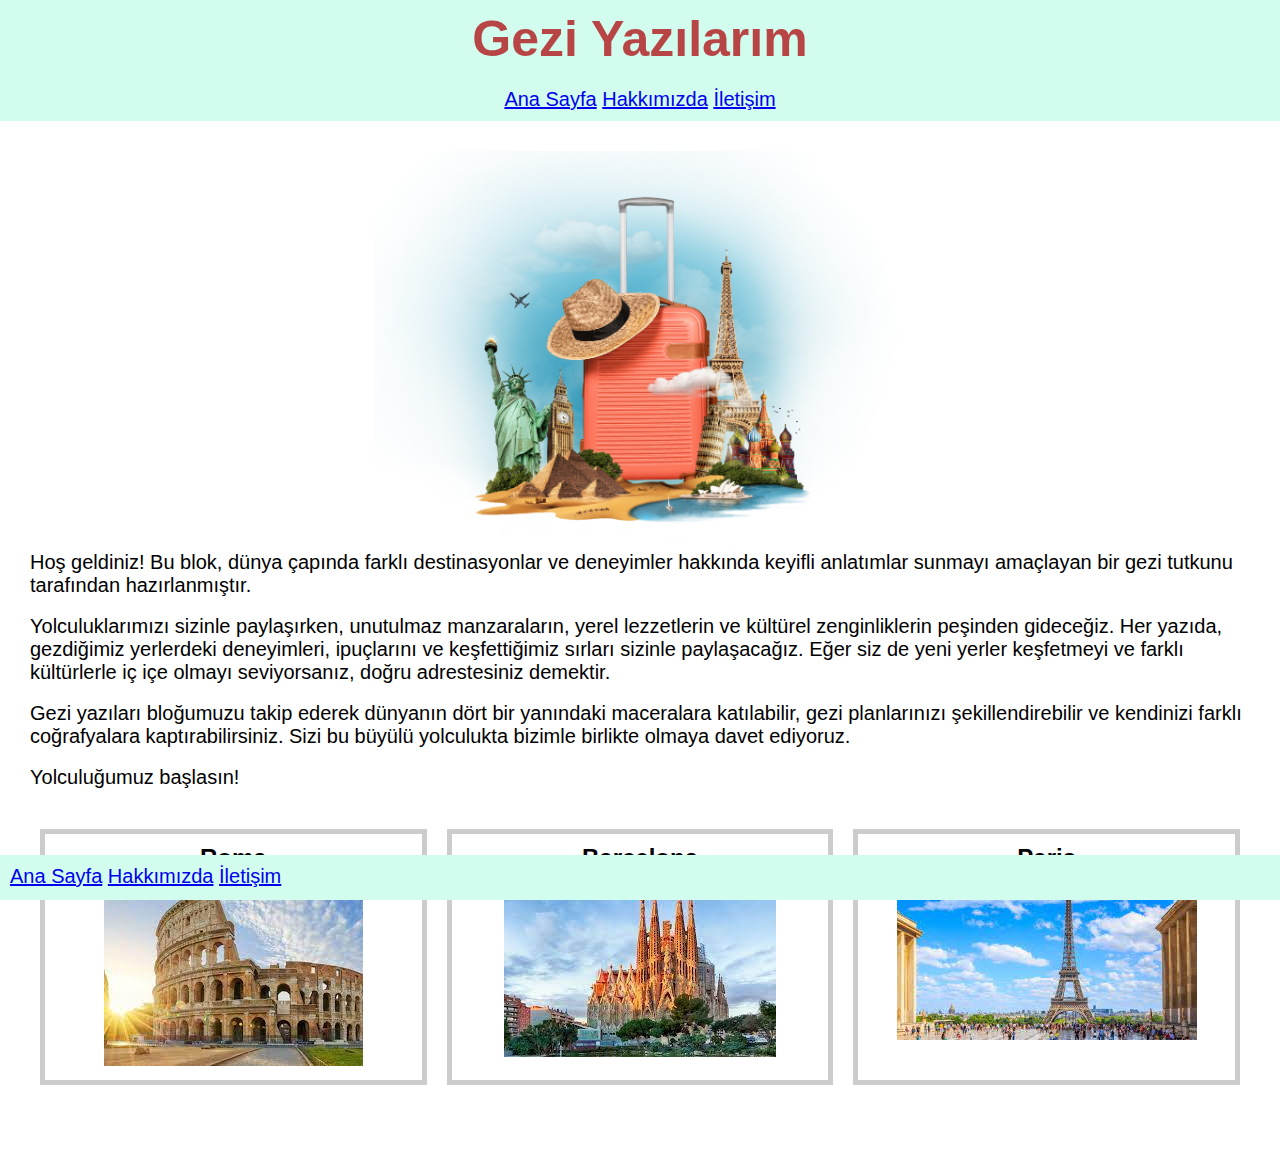
<file: css_odev_1/index.html>
<!DOCTYPE html>
<html lang="tr">
<head>
    <meta charset="UTF-8">
    <meta http-equiv="X-UA-Compatible" content="IE=edge">
    <meta name="viewport" content="width=device-width, initial-scale=1.0">
    <title>Ana Sayfa</title>
    <link rel="stylesheet" href="css/style.css">
</head>
<body>  
    <!-- Nav bar start -->
    <h1 class="nav-top h1" > Gezi Yazılarım </h1>
    <nav class="nav-top">
        <ul>
            <a href="index.html">Ana Sayfa</a>
            <a href="about-us.html">Hakkımızda</a>
            <a href="contact.html">İletişim</a>
        </ul>
    </nav>
    <!-- Nav bar end -->

    <!-- Section start -->
    <section>
        <article class="article-style">
            <img  class="image-center" src="img/travel-concept-with-baggage.jpg" alt="giris-resmi">
            <p>Hoş geldiniz! Bu blok, dünya çapında farklı destinasyonlar ve deneyimler hakkında keyifli anlatımlar sunmayı amaçlayan bir gezi tutkunu tarafından hazırlanmıştır.</p> <br>
                
            <p>Yolculuklarımızı sizinle paylaşırken, unutulmaz manzaraların, yerel lezzetlerin ve kültürel zenginliklerin peşinden gideceğiz. Her yazıda, gezdiğimiz yerlerdeki deneyimleri, ipuçlarını ve keşfettiğimiz sırları sizinle paylaşacağız. Eğer siz de yeni yerler keşfetmeyi ve farklı kültürlerle iç içe olmayı seviyorsanız, doğru adrestesiniz demektir.</p> <br>

            <p>Gezi yazıları bloğumuzu takip ederek dünyanın dört bir yanındaki maceralara katılabilir, gezi planlarınızı şekillendirebilir ve kendinizi farklı coğrafyalara kaptırabilirsiniz. Sizi bu büyülü yolculukta bizimle birlikte olmaya davet ediyoruz.</p> <br>

            <p>Yolculuğumuz başlasın!</p>
        </article>
        <div class="cities-container">
            <article class="city">
                <h2>Roma</h2>
                <a href="roma.html"><img src="img/roma.jpg" alt="roma"></a>
            </article>
            <article class="city">
                <h2>Barcelona</h2>
                <a href="barcelona.html"><img src="img/barcelona.jpg" alt="barcelona"></a>
            </article>
            <article class="city">
                <h2>Paris</h2>
                <a href="paris.html"><img src="img/paris.jpg" alt="paris"></a>
            </article>
        </div>      
    </section>
     <!-- Section end -->

    <!-- Footer start -->
    <nav class="nav-bottom">
        <ul>
            <a href="index.html">Ana Sayfa</a>
            <a href="about-us.html">Hakkımızda</a>
            <a href="contact.html">İletişim</a>
        </ul>
    </nav>
    <!-- Footer end -->



</body>
</html>
</file>
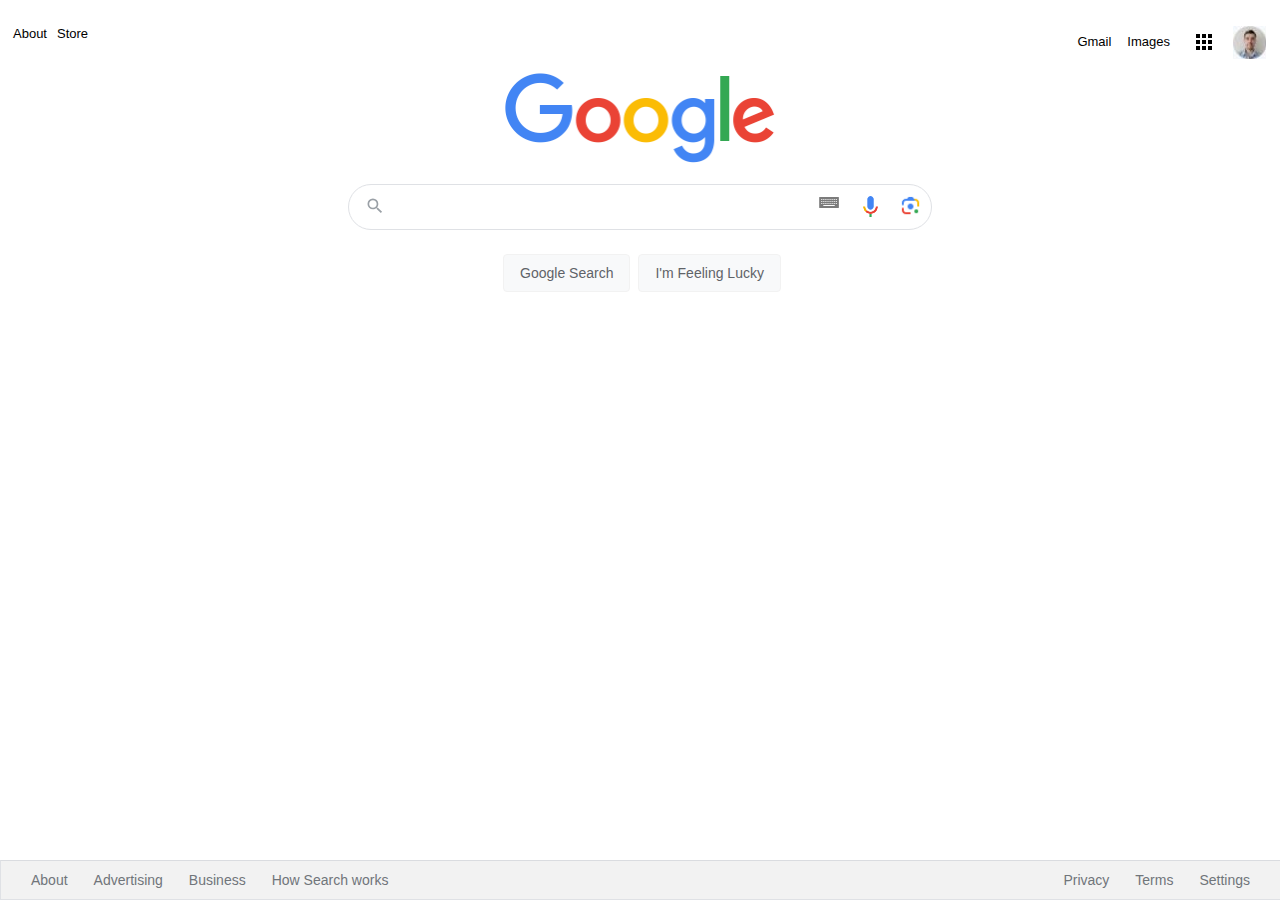
<file: css_odev_3_google_homepage/index.html>
<!DOCTYPE html>
<html lang="en">
  <head>
    <meta charset="UTF-8" />
    <meta name="viewport" content="width=device-width, initial-scale=1.0" />
    <link rel="stylesheet" href="css/style.css" />
    <title>Google</title>
  </head>
  <body>
    <div class="panel">
      <nav>
        <!-- About, Store division start -->
        <div class="top-left red">
          <ul class="header">
            <li class="headerli footerli-left" >
              <a
              href="https://www.google.com.tr/imghp?hl=en&tab=wi&authuser=0&ogbl"
              >About</a
            ></li>
            <li class="headerli footerli-left" >
              <a
              href="https://www.google.com.tr/imghp?hl=en&tab=wi&authuser=0&ogbl"
              >Store</a
            ></li>
          </ul>
        </div>
         <!-- About, Store division end -->

        <!-- profile, square box, images, gmail start -->
        <div class="top-right red" >
          <ul class="header  ">
            <li class="headerli footerli-right"  >
              <a href="https://github.com/alisimsekk" target="_blank"
                ><img
                  src="assets/profilepic.jpg"
                  alt=""
                  style="margin-right: 1px;"
              /></a>
            </li>
            <li style="margin: 8px;" class="headerli footerli-right" >
              <a href="https://www.google.com.tr/intl/en/about/products?tab=wh"
                ><img src="assets/appsbutton.svg" alt="" style="width: 16px; height: 16px; margin-right: 3px;"></a
              >
            </li>
            <li style="margin: 8px; margin-left: -2px;" class="headerli footerli-right">
              <a
                href="https://www.google.com.tr/imghp?hl=en&tab=wi&authuser=0&ogbl"
                >Images</a
              >
            </li>
            <li style="margin: 8px" class="headerli footerli-right">
              <a href="https://mail.google.com/mail/?tab=wm&authuser=0&ogbl"
                >Gmail</a
              >
            </li>
          </ul>
        </div>
        <!-- profile, square box, images, gmail end -->
        <div class="clear-both"></div>
      </nav>
      <!-- google images start -->
        <div class="container red">
          <img
            src="assets/logo.png"
            width="285px"
            alt="google-images"
          />
        </div>
      <!-- google images end -->
      
      <!-- search division start -->
      <div class="red">
        <div class="search-area">
          <div class="search">
            <div class="search-img">
              <span>
                <svg
                  focusable="false"
                  xmlns="http://www.w3.org/2000/svg"
                  viewBox="0 0 24 24"
                >
                  <path
                    d="M15.5 14h-.79l-.28-.27A6.471 6.471 0 0 0 16 9.5 6.5 6.5 0 1 0 9.5 16c1.61 0 3.09-.59 4.23-1.57l.27.28v.79l5 4.99L20.49 19l-4.99-5zm-6 0C7.01 14 5 11.99 5 9.5S7.01 5 9.5 5 14 7.01 14 9.5 11.99 14 9.5 14z"
                  ></path>
                </svg>
              </span>
            </div>
            <div class="input-enter">
              <div class="input-area">
                <input
                  type="text"
                  class="input"
                  maxlength="2048"
                  autofocus="true"
                />
              </div>
            </div>

            <!-- <div class="display:flex"> -->
              <div class="search-images">
                <a href="https://www.google.com/webhp?authuser=1"> <img width="28px" style="margin-right: 15px;" src="assets/keyboardlogo.png" alt="keyboardlogo"> </a>
              <!-- </div> -->
              <!-- <div class="search-images "> -->
                <a href="https://www.google.com/webhp?authuser=1"> <img style="margin-right: 15px;" width="25px" src="assets/voicelogo.png" alt="voice-search"> </a>
              <!-- </div> -->
              <!-- <div class="search-images"> -->
                <a href="https://www.google.com/webhp?authuser=1"> <img width="25px" src="assets/scannerlogo.PNG" alt="scannerlogo"> </a>
              </div>  
            <!-- </div> -->
            
          </div>
        </div>
      </div>
      <!-- search division end -->
      
      <!-- buttons division start -->
      <div class="buttons red">
        <a href=""
          ><button class="googlesearch">Google Search</button></a
        >
        <a href=""
          ><button class="feelinglucky">I'm Feeling Lucky</button></a
        >
      </div>
      <!-- buttons division end -->
    </div>

    <nav>
      <ul class="footer">
        <li class="footerli footerli-left">
          <a
            href="https://about.google/?utm_source=google-TR&utm_medium=referral&utm_campaign=hp-footer&fg=1"
            >About</a
          >
        </li>

        <li class="footerli footerli-left">
          <a
            href="https://www.google.com/intl/en_tr/ads/?subid=ww-ww-et-g-awa-a-g_hpafoot1_1!o2&utm_source=google.com&utm_medium=referral&utm_campaign=google_hpafooter&fg=1"
            >Advertising</a
          >
        </li>

        <li class="footerli footerli-left ">
          <a
            href="https://www.google.com/services/?subid=ww-ww-et-g-awa-a-g_hpbfoot1_1!o2&utm_source=google.com&utm_medium=referral&utm_campaign=google_hpbfooter&fg=1"
            >Business</a
          >
        </li>
        
        <li class="footerli footerli-left">
          <a href="https://google.com/search/howsearchworks/?fg=1"
            >How Search works</a
          >
        </li>

        <li class="footerli" style="float: right; margin-right: 35px">
          <a href="https://www.google.com/preferences?hl=en">Settings</a>
        </li>

        <li class="footerli" style="float: right">
          <a href="https://policies.google.com/terms?hl=en-TR&fg=1">Terms</a>
        </li>

        <li class="footerli" style="float: right">
          <a href="https://policies.google.com/privacy?hl=en-TR&fg=1">Privacy</a>
        </li>
      </ul>
    </nav>
  </body>
</html>
</file>
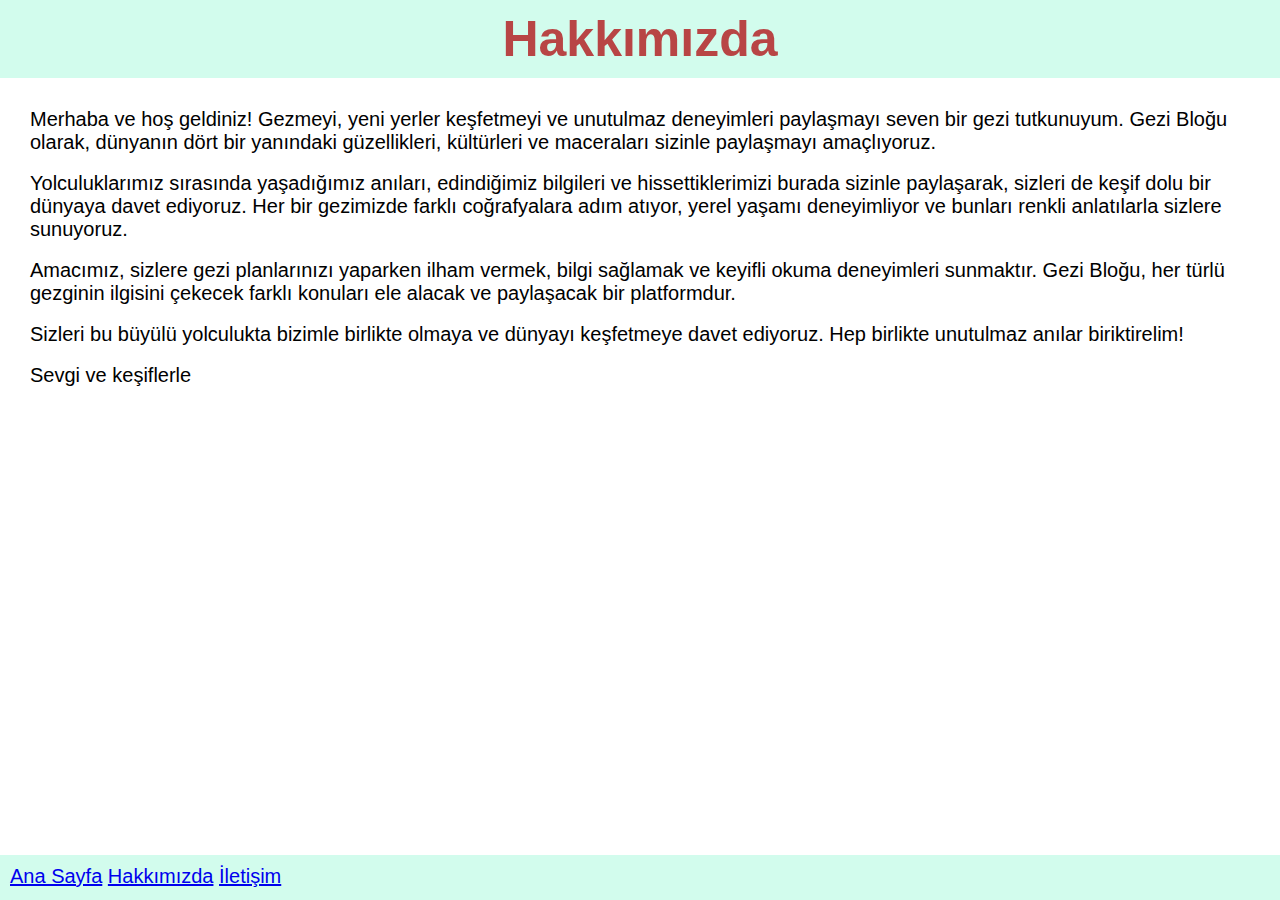
<file: css_odev_1/about-us.html>
<!DOCTYPE html>
<html lang="tr">
<head>
    <meta charset="UTF-8">
    <meta http-equiv="X-UA-Compatible" content="IE=edge">
    <meta name="viewport" content="width=device-width, initial-scale=1.0">
    <title>Hakkımızda</title>
    <link rel="stylesheet" href="css/style.css">
</head>
<body>
    <h1 class="nav-top h1" > Hakkımızda </h1>

    <section>
        <article class="article-style" >
            <p>Merhaba ve hoş geldiniz! Gezmeyi, yeni yerler keşfetmeyi ve unutulmaz deneyimleri paylaşmayı seven bir gezi tutkunuyum. Gezi Bloğu olarak, dünyanın dört bir yanındaki güzellikleri, kültürleri ve maceraları sizinle paylaşmayı amaçlıyoruz.</p><br>

            <p>Yolculuklarımız sırasında yaşadığımız anıları, edindiğimiz bilgileri ve hissettiklerimizi burada sizinle paylaşarak, sizleri de keşif dolu bir dünyaya davet ediyoruz. Her bir gezimizde farklı coğrafyalara adım atıyor, yerel yaşamı deneyimliyor ve bunları renkli anlatılarla sizlere sunuyoruz.</p><br>

            <p>Amacımız, sizlere gezi planlarınızı yaparken ilham vermek, bilgi sağlamak ve keyifli okuma deneyimleri sunmaktır. Gezi Bloğu, her türlü gezginin ilgisini çekecek farklı konuları ele alacak ve paylaşacak bir platformdur.</p><br>

            <p>Sizleri bu büyülü yolculukta bizimle birlikte olmaya ve dünyayı keşfetmeye davet ediyoruz. Hep birlikte unutulmaz anılar biriktirelim!</p><br>

            <p>Sevgi ve keşiflerle</p>
        </article>
    </section>




    <!-- Footer start -->
    <nav class="nav-bottom">
        <ul>
            <a href="index.html">Ana Sayfa</a>
            <a href="about-us.html">Hakkımızda</a>
            <a href="contact.html">İletişim</a>
        </ul>
    </nav>
    <!-- Footer end -->
</body>
</html>
</file>
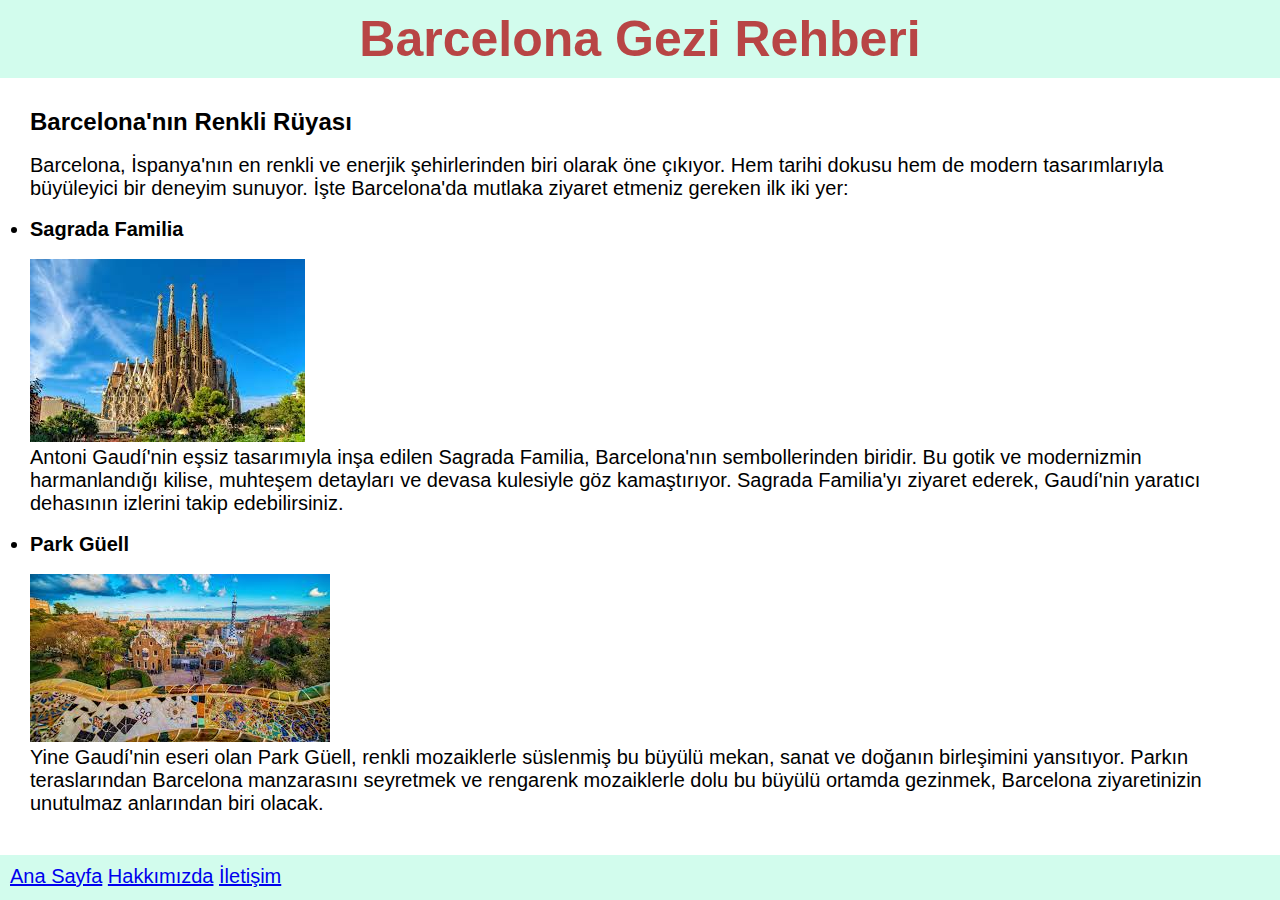
<file: css_odev_1/barcelona.html>
<!DOCTYPE html>
<html lang="tr">
<head>
    <meta charset="UTF-8">
    <meta http-equiv="X-UA-Compatible" content="IE=edge">
    <meta name="viewport" content="width=device-width, initial-scale=1.0">
    <title>Barcelona</title>
    <link rel="stylesheet" href="css/style.css">
</head>
<body>
    <h1 class="nav-top h1" > Barcelona Gezi Rehberi</h1>

    <!-- Section start -->
    <section class="article-style">
        <article >
            <h2>Barcelona'nın Renkli Rüyası</h2><br>
            <p>Barcelona, İspanya'nın en renkli ve enerjik şehirlerinden biri olarak öne çıkıyor. Hem tarihi dokusu hem de modern tasarımlarıyla büyüleyici bir deneyim sunuyor. İşte Barcelona'da mutlaka ziyaret etmeniz gereken ilk iki yer:</p>
        </article><br>

        <ul>
            <li style="font-size: 20px;"><b>Sagrada Familia</b></li><br>
            <img src="img/sagrada-familia.jpg" alt="sagrada-familia">
            <p>
                Antoni Gaudí'nin eşsiz tasarımıyla inşa edilen Sagrada Familia, Barcelona'nın sembollerinden biridir. Bu gotik ve modernizmin harmanlandığı kilise, muhteşem detayları ve devasa kulesiyle göz kamaştırıyor. Sagrada Familia'yı ziyaret ederek, Gaudí'nin yaratıcı dehasının izlerini takip edebilirsiniz.
            </p><br>
            <li style="font-size: 20px;"><b>Park Güell</b></li><br>
            <img src="img/park-guell.jpg" alt="park-guell">
            <p>
                Yine Gaudí'nin eseri olan Park Güell, renkli mozaiklerle süslenmiş bu büyülü mekan, sanat ve doğanın birleşimini yansıtıyor. Parkın teraslarından Barcelona manzarasını seyretmek ve rengarenk mozaiklerle dolu bu büyülü ortamda gezinmek, Barcelona ziyaretinizin unutulmaz anlarından biri olacak.
            </p>
        </ul><br>
    </section>

    <!-- Section end -->

    <!-- Footer start -->
    <nav class="nav-bottom">
        <ul>
            <a href="index.html">Ana Sayfa</a>
            <a href="about-us.html">Hakkımızda</a>
            <a href="contact.html">İletişim</a>
        </ul>
    </nav>
    <!-- Footer end -->
    
</body>
</html>
</file>
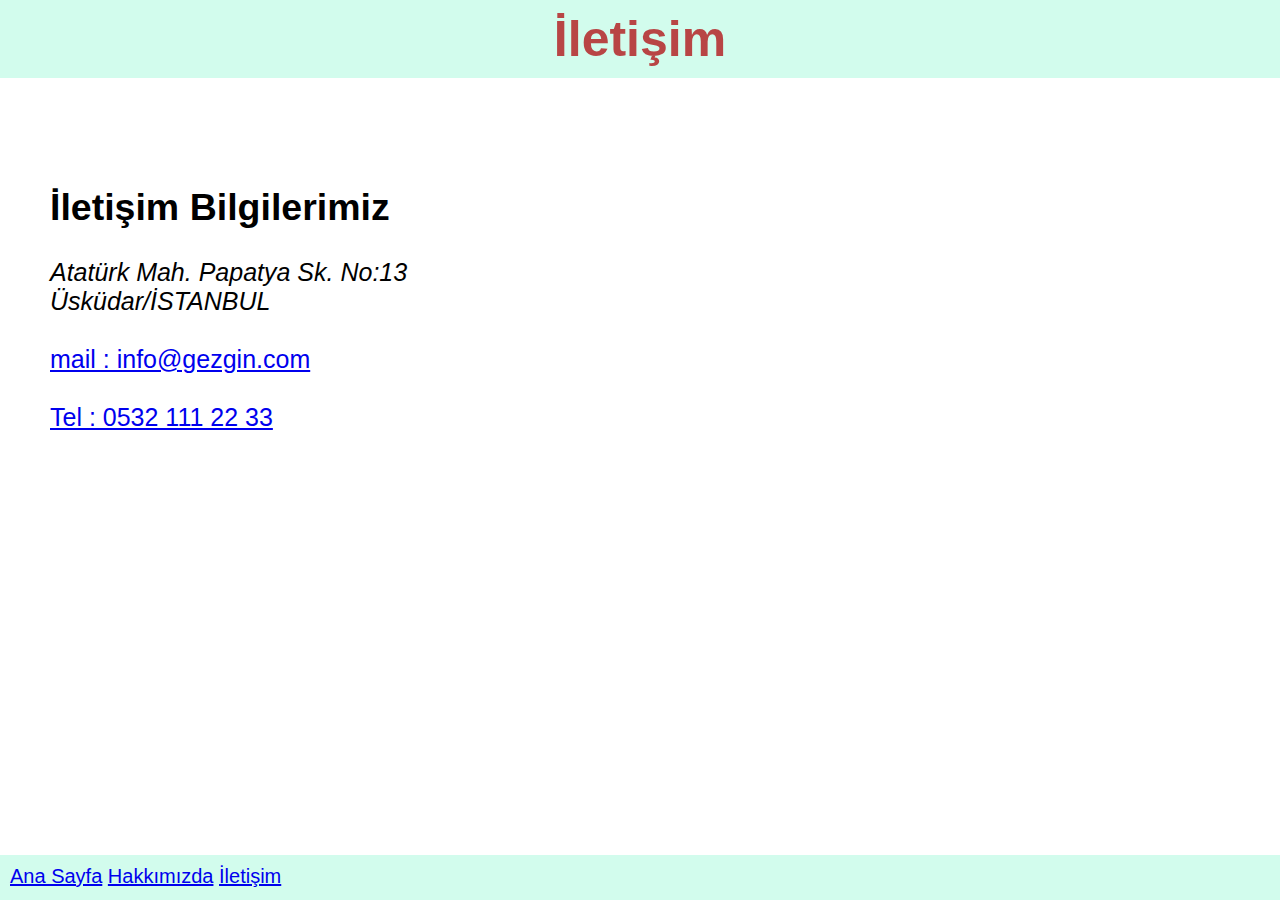
<file: css_odev_1/contact.html>
<!DOCTYPE html>
<html lang="en">
<head>
    <meta charset="UTF-8">
    <meta http-equiv="X-UA-Compatible" content="IE=edge">
    <meta name="viewport" content="width=device-width, initial-scale=1.0">
    <title>İletişim</title>
    <link rel="stylesheet" href="css/style.css">
</head>
<body>
    
    <h1 class="nav-top h1" > İletişim </h1>
    
    <section style="margin: 50px; font-size: 25px;">
        <br><br>
        <h2>İletişim Bilgilerimiz</h2><br>
    
        <address>
            Atatürk Mah. Papatya Sk. No:13 <br> Üsküdar/İSTANBUL
        </address><br>
        <p style="font-size: 25px;">
            <a href="info@gezgin.com">mail : info@gezgin.com</a>
        </p><br>
        <p style="font-size: 25px;">
            <a href="tel: +905321112233"> Tel : 0532 111 22 33</a>
        </p>
    </section>
    
    


    <!-- Footer start -->
    <nav class="nav-bottom">
        <ul>
            <a href="index.html">Ana Sayfa</a>
            <a href="about-us.html">Hakkımızda</a>
            <a href="contact.html">İletişim</a>
        </ul>
    </nav>
    <!-- Footer end -->
</body>
</html>
</file>
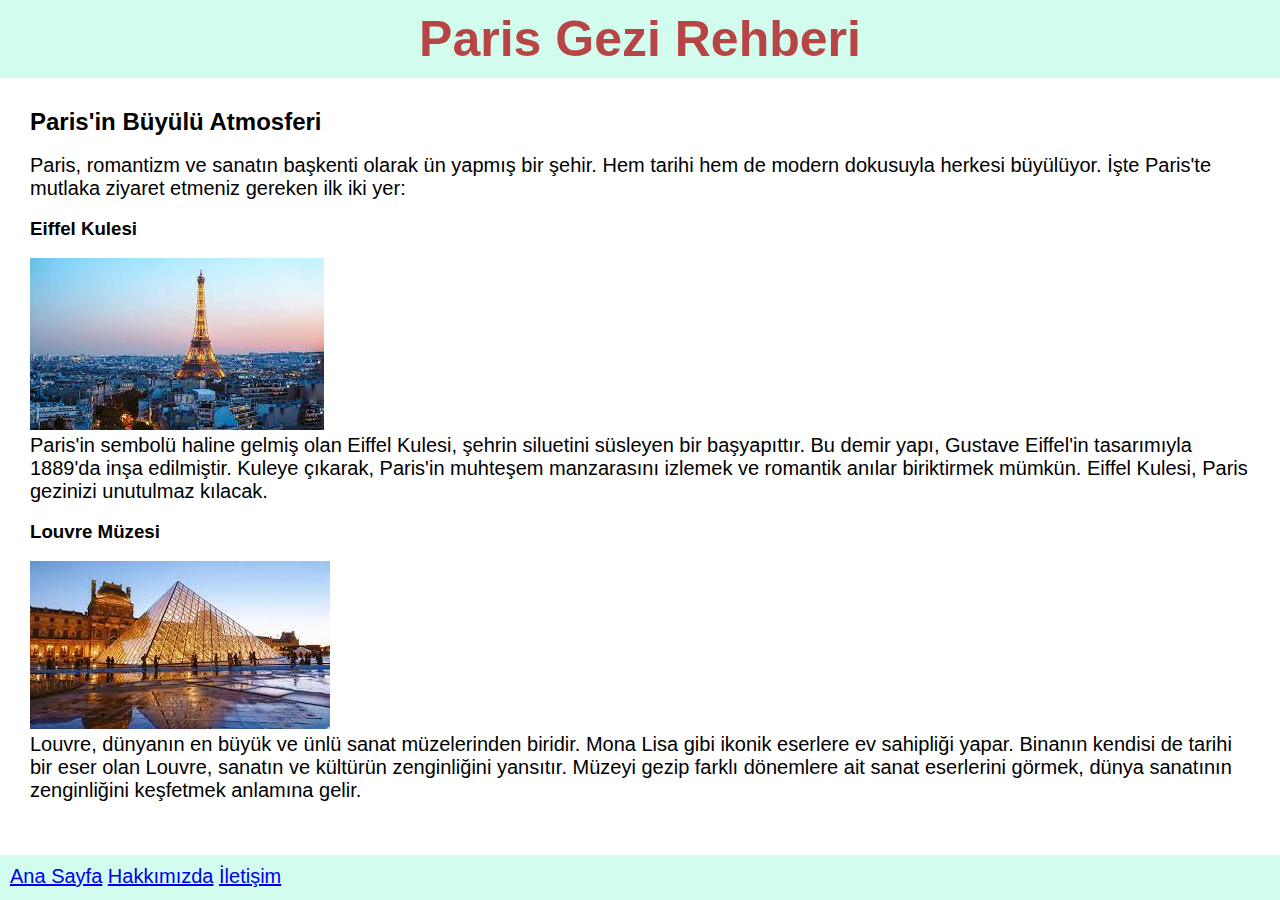
<file: css_odev_1/paris.html>
<!DOCTYPE html>
<html lang="tr">
<head>
    <meta charset="UTF-8">
    <meta http-equiv="X-UA-Compatible" content="IE=edge">
    <meta name="viewport" content="width=device-width, initial-scale=1.0">
    <title>Paris</title>
    <link rel="stylesheet" href="css/style.css">
</head>
<body>
    <h1 class="nav-top h1" > Paris Gezi Rehberi</h1>

    <!-- Section start -->
    <section class="article-style">
        <article >
            <h2>Paris'in Büyülü Atmosferi</h2><br>
            <p>Paris, romantizm ve sanatın başkenti olarak ün yapmış bir şehir. Hem tarihi hem de modern dokusuyla herkesi büyülüyor. İşte Paris'te mutlaka ziyaret etmeniz gereken ilk iki yer:</p>
        </article><br>
        <article>
            <h3>Eiffel Kulesi</h3><br>
            <img src="img/eiffel-kulesi.jpg" alt="eiffel-kulesi">
            <p>
                Paris'in sembolü haline gelmiş olan Eiffel Kulesi, şehrin siluetini süsleyen bir başyapıttır. Bu demir yapı, Gustave Eiffel'in tasarımıyla 1889'da inşa edilmiştir. Kuleye çıkarak, Paris'in muhteşem manzarasını izlemek ve romantik anılar biriktirmek mümkün. Eiffel Kulesi, Paris gezinizi unutulmaz kılacak.
            </p>

        </article><br>
        <article>
            <h3>Louvre Müzesi</h3><br>
            <img src="img/louvre-müzesi.jpg" alt="louvre-müzesi">
            <p>
                Louvre, dünyanın en büyük ve ünlü sanat müzelerinden biridir. Mona Lisa gibi ikonik eserlere ev sahipliği yapar. Binanın kendisi de tarihi bir eser olan Louvre, sanatın ve kültürün zenginliğini yansıtır. Müzeyi gezip farklı dönemlere ait sanat eserlerini görmek, dünya sanatının zenginliğini keşfetmek anlamına gelir.
            </p>
        </article><br>
    </section>

    <!-- Section end -->

    <!-- Footer start -->
    <nav class="nav-bottom">
        <ul>
            <a href="index.html">Ana Sayfa</a>
            <a href="about-us.html">Hakkımızda</a>
            <a href="contact.html">İletişim</a>
        </ul>
    </nav>
    <!-- Footer end -->
    
</body>
</html>
</file>
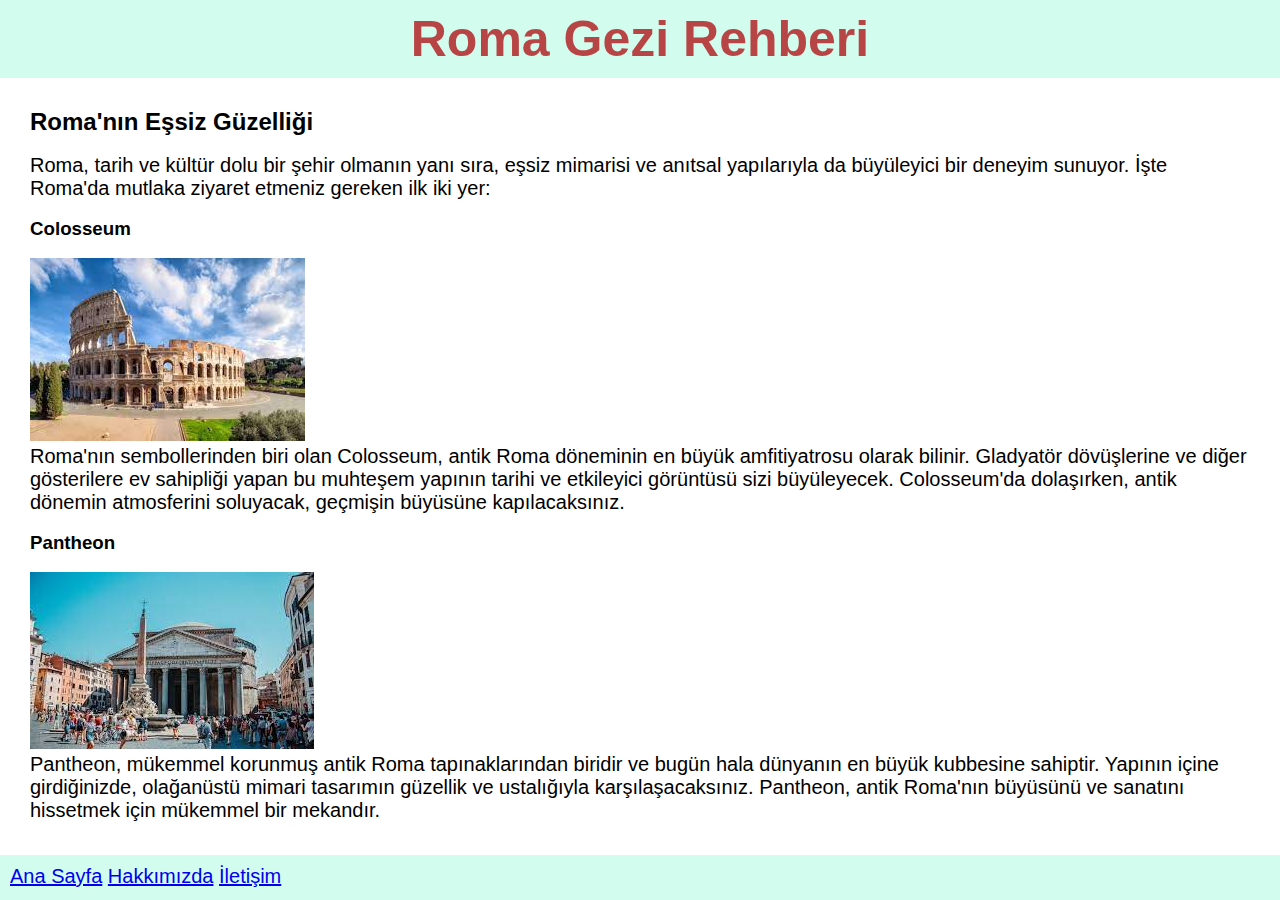
<file: css_odev_1/roma.html>
<!DOCTYPE html>
<html lang="tr">
<head>
    <meta charset="UTF-8">
    <meta http-equiv="X-UA-Compatible" content="IE=edge">
    <meta name="viewport" content="width=device-width, initial-scale=1.0">
    <title>Roma</title>
    <link rel="stylesheet" href="css/style.css">
</head>
<body>
    <h1 class="nav-top h1" > Roma Gezi Rehberi</h1>

    <!-- Section start -->
    <section class="article-style">
        <article >
            <h2>Roma'nın Eşsiz Güzelliği</h2><br>
            <p>Roma, tarih ve kültür dolu bir şehir olmanın yanı sıra, eşsiz mimarisi ve anıtsal yapılarıyla da büyüleyici bir deneyim sunuyor. İşte Roma'da mutlaka ziyaret etmeniz gereken ilk iki yer:</p>
        </article><br>
        <article>
            <h3>Colosseum</h3><br>
            <img src="img/colosseum.jpg" alt="colosseum">
            <p>
                Roma'nın sembollerinden biri olan Colosseum, antik Roma döneminin en büyük amfitiyatrosu olarak bilinir. Gladyatör dövüşlerine ve diğer gösterilere ev sahipliği yapan bu muhteşem yapının tarihi ve etkileyici görüntüsü sizi büyüleyecek. Colosseum'da dolaşırken, antik dönemin atmosferini soluyacak, geçmişin büyüsüne kapılacaksınız.
            </p>

        </article><br>
        <article>
            <h3>Pantheon</h3><br>
            <img src="img/pantheon.jpg" alt="pantheon">
            <p>
                Pantheon, mükemmel korunmuş antik Roma tapınaklarından biridir ve bugün hala dünyanın en büyük kubbesine sahiptir. Yapının içine girdiğinizde, olağanüstü mimari tasarımın güzellik ve ustalığıyla karşılaşacaksınız. Pantheon, antik Roma'nın büyüsünü ve sanatını hissetmek için mükemmel bir mekandır.
            </p>
        </article><br>
    </section>

    <!-- Section end -->

    <!-- Footer start -->
    <nav class="nav-bottom">
        <ul>
            <a href="index.html">Ana Sayfa</a>
            <a href="about-us.html">Hakkımızda</a>
            <a href="contact.html">İletişim</a>
        </ul>
    </nav>
    <!-- Footer end -->
    
</body>
</html>
</file>
<file: css_odev_1/css/style.css>
*{
    margin: 0;
    padding: 0;
    font-family: sans-serif;
}

p {
    font-size: 20px;
    
    
}

.nav-top {
    background-color: rgb(210, 252, 237);
    padding: 10px;
    font-size: 20px;
    text-align:center;
}

.nav-bottom {
    background-color: rgb(210, 252, 237);
    position: fixed;
    bottom: 0;
    width: 100%;
    height: 25px;
    padding: 10px;
    font-size: 20px;
    text-align:left;
}

.h1 {
    font-size: 50px;
    color: rgba(184, 65, 65, 0.979);
    text-align:center;
}

.image-center {
    display: block;
    margin-left: auto;
    margin-right: auto;
    height: 400px;
}

.cities-container {
    display:flex;
    margin: 30px;
    padding-bottom: 40px;
}

.city {
    text-align: center;
    flex: 5;
    margin: 10px;
    padding: 10px;
    border: 5px solid #ccc;
}

.article-style {
    margin:30px;
}
</file>
<file: css_odev_3_google_homepage/css/style.css>
*{
  padding: 0;
}

.header {
  list-style-type: none;
  overflow: hidden;
  font-family: arial,sans-serif;
  font-size: 13px;
}

.top-left{
  width: 50%;
  height: 48px;
  float: left;

}

.top-right{
  width: 50%;
  height: 48px;
  float: right;
}

.headerli a {
  display: block;
  color: black;
  text-align: center;
  text-decoration: none;
  padding: 5px;
}

.headerli a:hover {
  text-decoration: underline;
}

.container {
  text-align: center;
  padding-top: 62px;
}

.search-area {
  text-align: center;
  background: #fff;
  display: flex;
  border: 1px solid #dfe1e5;
  border-radius: 25px;
  box-shadow: none;
  z-index: 3;
  height: 44px;
  margin: 13px auto;
  /* margin-top: -77px; */
  width: 582px;
}

.search-area:hover {
box-shadow: 0 2px 3px 0 rgba(0,0,0,0.24), 0 2px 5px 0 rgba(0,0,0,0.19);
}

.search {
  flex: 1;
  display: flex;
  padding: 3px 8px 0 16px;
  /* padding-left: 14px; */
}

.search-img {
  display: flex;
  align-items: center;
  padding-right: 13px;
  margin-top: -5px;
}

.search-img span {
  color: #9aa0a6;
  height: 20px;
  width: 20px;
  margin-top: 0px;
  display: inline-block;
  fill: currentColor;
  line-height: 24px;
  position: relative;
}

.input-enter {
  display: flex;
  flex: 1;
  flex-wrap: wrap;
}

.input-area {
  color: transparent;
  flex: 100%;
  white-space: pre;
  font: 16px arial, sans-serif;
  line-height: 34px;
  height: 34px !important;
  display: block;
}

.input {
  margin: 0;
  padding: 0;
  color: rgba(0, 0, 0, 0.87);
  word-wrap: break-word;
  outline: none;
  display: flex;
  flex: 100%;
  margin-top: -68px;
  font: 16px arial, sans-serif;
  line-height: 34px;
  height: 34px !important;
  width: 415px;
  text-rendering: auto;
  letter-spacing: normal;
  word-spacing: normal;
  text-transform: none;
  text-indent: 0px;
  text-shadow: none;
  text-align: start;
  appearance: textfield;
  cursor: text;
  border: none;   
}

.search-images{
  margin-top: 6px;
  display:flex;
}

.buttons{
  text-align: center;
  margin-top: 7px;
}

.googlesearch {
  margin: 11px 4px;
  padding: 0 16px;
  line-height: 36px;
  min-width: 54px;
  text-align: center;
  cursor: pointer;
  user-select: none;
  font-family: Arial, Helvetica, sans-serif;
  font-size: 14px;
  color: #5f6368;
  background-color: #f8f9fa;
  border: 1px solid #f2f2f2;
  border-radius: 4px;
}

.feelinglucky {
  padding: 0 16px;
  line-height: 36px;
  min-width: 54px;
  text-align: center;
  cursor: pointer;
  user-select: none;
  font-family: Arial, Helvetica, sans-serif;
  font-size: 14px;
  color: #5f6368;
  border: 1px solid #f2f2f2;
  border-radius: 4px;
  background-color: #f8f9fa ;
}

.footer {
  margin: 0;
  padding: 0;
  overflow: hidden;
  border: 1px solid #dfe1e5;
  border-top: 1px solid #dadce0;
  position: fixed;
  bottom: 0;
  width: 100%;
  margin-left: -8px;
  line-height: 10px;
  list-style-type: none;
  background-color: #f2f2f2;
}

.footerli-left {
  float: left;
}

.footerli-right {
  float: right;
}

.footerli a {
  display: block;
  color: #70757a;
  text-align: center;
  padding: 14px 16px;
  text-decoration: none;
  font-family: arial, sans-serif;
  font-size: 14px;
  margin-left: 14px;
  margin-right: -20px;
}

.footerli a:hover {
  text-decoration: underline;
}

/* .red{
  border: 2px solid red;
  box-sizing:border-box ;
} */
</file>
